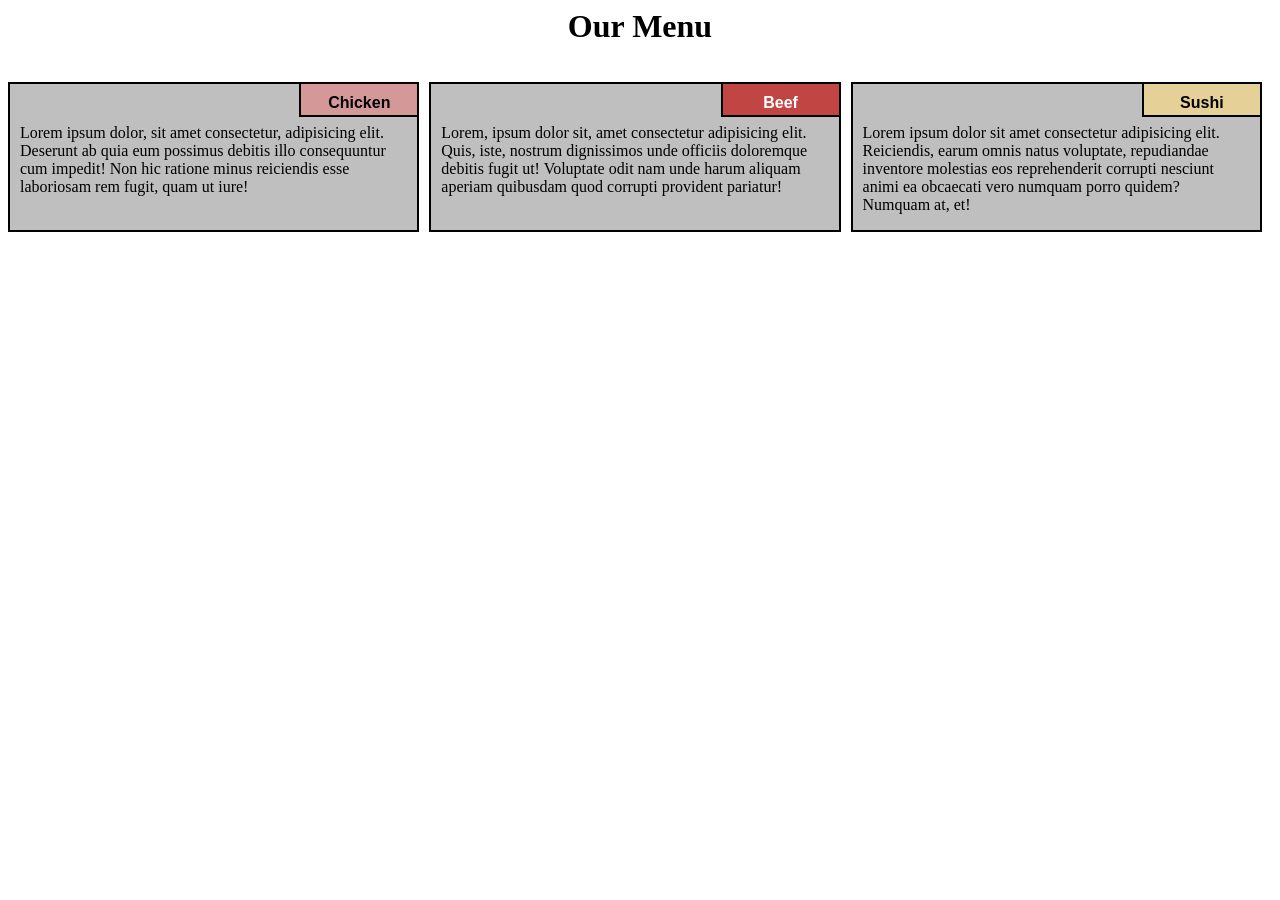
<file: index.html>
<html lang="en">
<head>
<meta charset="UTF-8">
<meta name="viewport" content="width=device-width, initialscale=1.0">
<style>
*{
  box-sizing: border-box;
}

h1{
  text-align: center;
}

p {
  background-color: #bfbfbf;
  border: 2px solid black;
  height: 150px;
  margin-right: 10px;
  padding: 40px 10px 5px 10px;
  overflow: hidden;
}


#container {
  position: relative;
  
}

#p1 {
  background-color: #D59898;
  position: absolute;
  top: 0;
  right: 0;
  font-weight: bold;
  height: 35px;
  width: 120px;
  padding: 10px;
  text-align: center;
  font-family: Arial, Helvetica, sans-serif;

}
#p2 {
  background-color:#C14543 ;
  color: white;
  position: absolute;
  top: 0;
  right: 0;
  font-weight: bold;
  height: 35px;
  width: 120px;
  padding: 10px;
  text-align: center;
  font-family: Arial, Helvetica, sans-serif;

}
#p3 {
 background-color: #E5D198;
  position: absolute;
  top: 0;
  right: 0;
  font-weight: bold;
  height: 35px;
  width: 120px;
  padding: 10px;
  text-align: center;
  font-family: Arial, Helvetica, sans-serif;

}


.row {
  width: 100%;

}


/********** Large devices only **********/
@media (min-width: 992px) {
  .col-lg-1, .col-lg-2, .col-lg-3, .col-lg-4, .col-lg-5, .col-lg-6, .col-lg-7, .col-lg-8, .col-lg-9, .col-lg-10, .col-lg-11, .col-lg-12 {
    float: left;
  }
  .col-lg-1 {
    width: 8.33%;
  }
  .col-lg-2 {
    width: 16.66%;
  }
  .col-lg-3 {
    width: 25%;
  }
  .col-lg-4 {
    width: 33.33%;
  
  }
  .col-lg-5 {
    width: 41.66%;
  }
  .col-lg-6 {
    width: 50%;
  }
  .col-lg-7 {
    width: 58.33%;
  }
  .col-lg-8 {
    width: 66.66%;
  }
  .col-lg-9 {
    width: 74.99%;
  }
  .col-lg-10 {
    width: 83.33%;
  }
  .col-lg-11 {
    width: 91.66%;
  }
  .col-lg-12 {
    width: 100%;
  }

  
}
 <link rel="stylesheet" href="css/style.css">
<title>Responsive Layout</title>
</style>
</head>
<body>
<div class="row">
<h1>Our Menu</h1>
 <div class="col-lg-4 col-md-6 col-sm-12" id="container">
 <p>Lorem ipsum dolor, sit amet consectetur, adipisicing elit.
Deserunt ab quia eum possimus debitis illo consequuntur cum impedit!
Non hic ratione minus reiciendis esse laboriosam rem fugit, quam ut
iure!</p>
 <p id="p1">Chicken</p>
 </div>

 <div class="col-lg-4 col-md-6 col-sm-12" id="container"><p>Lorem,
ipsum dolor sit, amet consectetur adipisicing elit. Quis, iste,
nostrum dignissimos unde officiis doloremque debitis fugit ut!
Voluptate odit nam unde harum aliquam aperiam quibusdam quod corrupti
provident pariatur!</p>
 <p id="p2">Beef</p>
 </div>
 <div class="col-lg-4 col-md-12 col-sm-12" id="container"><p>Lorem
ipsum dolor sit amet consectetur adipisicing elit. Reiciendis, earum
omnis natus voluptate, repudiandae inventore molestias eos
reprehenderit corrupti nesciunt animi ea obcaecati vero numquam porro
quidem? Numquam at, et!</p>
 <p id="p3">Sushi</p>
 </div>
</div>
</body>
</html>
</file>
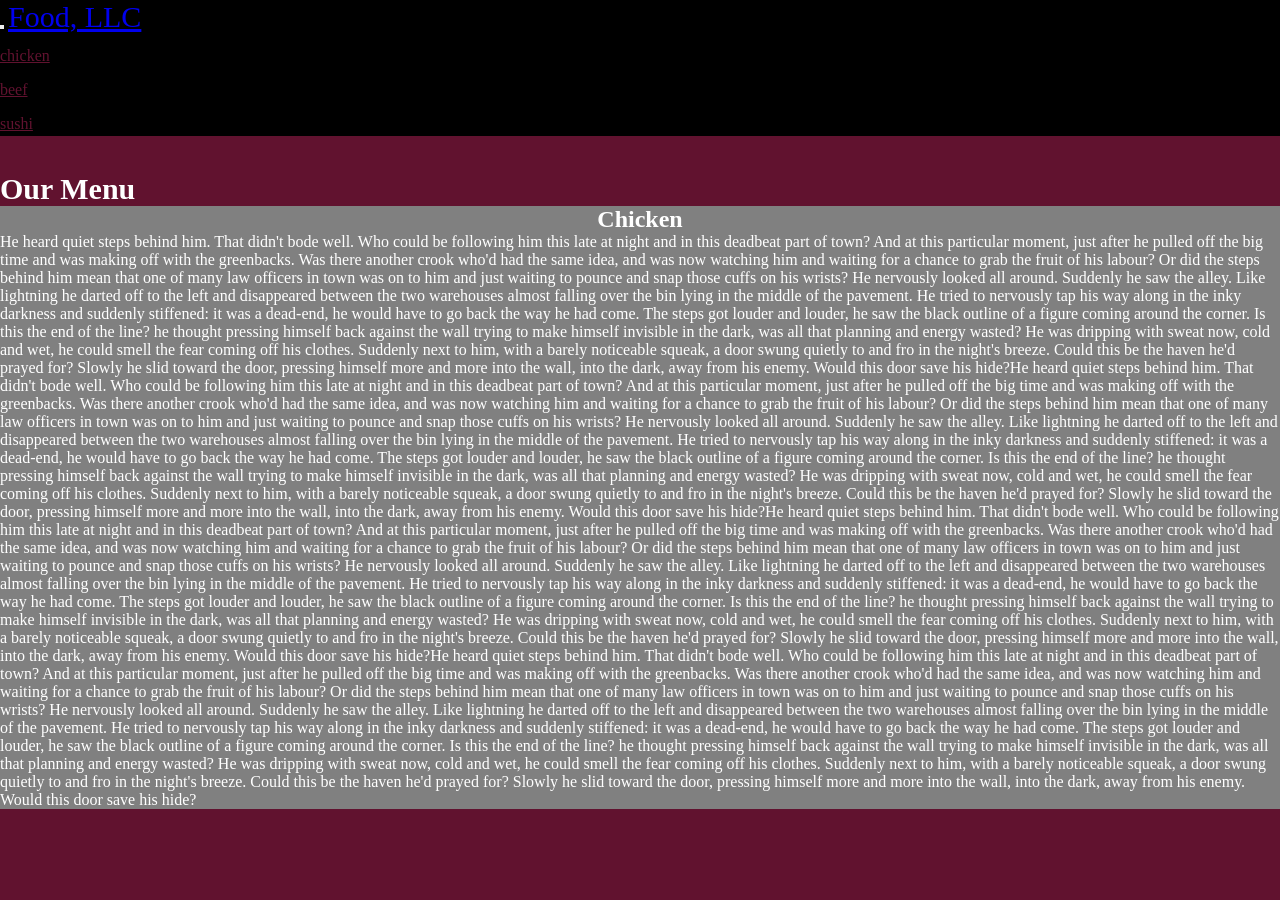
<file: module3.html>
<!DOCTYPE html>
<html lang="en">
<head>
 <title>Bootstrap Example</title>
 <meta charset="utf-8">
 <meta name="viewport" content="width=device-width, initial-scale=1">
<style>
*{
margin: 0;
padding: 0;
}
.navbar{
border: none;
background-color: black;
color: #61122F;
}
body{
background-color: #61122F;
color: white;
}
.glyphicon{
font-size: 30px;
color:#61122F;
}
.center{
width: 90%;
background-color: grey;
}
.container
{
background-color: grey;
}
.text-center{
font-size: 30px;
}
h2{
text-align: center;
}
#myNavbar ul li a {
color: #61122F;
}
.navbar-brand{
font-size: 30px;
}
 <link rel="stylesheet"
href="https://maxcdn.bootstrapcdn.com/bootstrap/3.4.1/css/bootstrap.mi
n.css">
 <link rel="stylesheet" type="text/css" href="style.css">
 <script
src="https://ajax.googleapis.com/ajax/libs/jquery/3.5.1/jquery.min.js"
></script>
 <script
src="https://maxcdn.bootstrapcdn.com/bootstrap/3.4.1/js/bootstrap.min.
js"></script>
</style>
</head>
<body>
<nav class="navbar navbar-inverse">
 <div class="container-fluid">
 <div class="navbar-header">
 <button type="button" class="navbar-toggle" datatoggle="collapse" data-target="#myNavbar">
 <span class="icon-bar"></span>
 <span class="icon-bar"></span>
 <span class="icon-bar"></span>
 </button>
 <a class="navbar-brand" href="#" >Food, LLC</a>
 </div>
 <div class="collapse navbar-collapse" id="myNavbar">

 <ul class="nav navbar-nav navbar-right" >
 <li style>
 <a href="#" >
 <span class="glyphicon glyphicon-cutlery"></span> chicken</a>
 </li>
 <li>
 <a href="#" >
 <span class="glyphicon glyphicon-info-sign"></span> beef</a>
 </li>
 <li>
 <a href="#">
 <span class="glyphicon glyphicon-certificate"></span>
sushi</a>
 </li>
 </ul>
 </div>
 </div>
</nav>
<br>
<br>
<h1><p class="text-center">Our Menu</p></h1>
<div id="main-content" class="container">
 <div id="home-tiles" class="row">
 <div class="col-md-12 col-sm-12 col-xs-12">

 <p id="chickstory">
 <h2>Chicken</h2>
 He heard quiet steps behind him. That didn't bode well.
Who could be following him this late at night and in this deadbeat
part of town? And at this particular moment, just after he pulled off
the big time and was making off with the greenbacks. Was there another
crook who'd had the same idea, and was now watching him and waiting
for a chance to grab the fruit of his labour? Or did the steps behind
him mean that one of many law officers in town was on to him and just
waiting to pounce and snap those cuffs on his wrists? He nervously
looked all around. Suddenly he saw the alley. Like lightning he darted
off to the left and disappeared between the two warehouses almost
falling over the bin lying in the middle of the pavement. He tried to
nervously tap his way along in the inky darkness and suddenly
stiffened: it was a dead-end, he would have to go back the way he had
come. The steps got louder and louder, he saw the black outline of a
figure coming around the corner. Is this the end of the line? he
thought pressing himself back against the wall trying to make himself
invisible in the dark, was all that planning and energy wasted? He was
dripping with sweat now, cold and wet, he could smell the fear coming
off his clothes. Suddenly next to him, with a barely noticeable
squeak, a door swung quietly to and fro in the night's breeze. Could
this be the haven he'd prayed for? Slowly he slid toward the door,
pressing himself more and more into the wall, into the dark, away from
his enemy. Would this door save his hide?He heard quiet steps behind
him. That didn't bode well. Who could be following him this late at
night and in this deadbeat part of town? And at this particular
moment, just after he pulled off the big time and was making off with
the greenbacks. Was there another crook who'd had the same idea, and
was now watching him and waiting for a chance to grab the fruit of his
labour? Or did the steps behind him mean that one of many law officers
in town was on to him and just waiting to pounce and snap those cuffs
on his wrists? He nervously looked all around. Suddenly he saw the
alley. Like lightning he darted off to the left and disappeared
between the two warehouses almost falling over the bin lying in the
middle of the pavement. He tried to nervously tap his way along in the
inky darkness and suddenly stiffened: it was a dead-end, he would have
to go back the way he had come. The steps got louder and louder, he
saw the black outline of a figure coming around the corner. Is this
the end of the line? he thought pressing himself back against the wall
trying to make himself invisible in the dark, was all that planning
and energy wasted? He was dripping with sweat now, cold and wet, he
could smell the fear coming off his clothes. Suddenly next to him,
with a barely noticeable squeak, a door swung quietly to and fro in
the night's breeze. Could this be the haven he'd prayed for? Slowly he
slid toward the door, pressing himself more and more into the wall,
into the dark, away from his enemy. Would this door save his hide?He
heard quiet steps behind him. That didn't bode well. Who could be
following him this late at night and in this deadbeat part of town?
And at this particular moment, just after he pulled off the big time
and was making off with the greenbacks. Was there another crook who'd
had the same idea, and was now watching him and waiting for a chance
to grab the fruit of his labour? Or did the steps behind him mean that
one of many law officers in town was on to him and just waiting to
pounce and snap those cuffs on his wrists? He nervously looked all
around. Suddenly he saw the alley. Like lightning he darted off to the
left and disappeared between the two warehouses almost falling over
the bin lying in the middle of the pavement. He tried to nervously tap
his way along in the inky darkness and suddenly stiffened: it was a
dead-end, he would have to go back the way he had come. The steps got
louder and louder, he saw the black outline of a figure coming around
the corner. Is this the end of the line? he thought pressing himself
back against the wall trying to make himself invisible in the dark,
was all that planning and energy wasted? He was dripping with sweat
now, cold and wet, he could smell the fear coming off his clothes.
Suddenly next to him, with a barely noticeable squeak, a door swung
quietly to and fro in the night's breeze. Could this be the haven he'd
prayed for? Slowly he slid toward the door, pressing himself more and
more into the wall, into the dark, away from his enemy. Would this
door save his hide?He heard quiet steps behind him. That didn't bode
well. Who could be following him this late at night and in this
deadbeat part of town? And at this particular moment, just after he
pulled off the big time and was making off with the greenbacks. Was
there another crook who'd had the same idea, and was now watching him
and waiting for a chance to grab the fruit of his labour? Or did the
steps behind him mean that one of many law officers in town was on to
him and just waiting to pounce and snap those cuffs on his wrists? He
nervously looked all around. Suddenly he saw the alley. Like lightning
he darted off to the left and disappeared between the two warehouses
almost falling over the bin lying in the middle of the pavement. He
tried to nervously tap his way along in the inky darkness and suddenly
stiffened: it was a dead-end, he would have to go back the way he had
come. The steps got louder and louder, he saw the black outline of a
figure coming around the corner. Is this the end of the line? he
thought pressing himself back against the wall trying to make himself
invisible in the dark, was all that planning and energy wasted? He was
dripping with sweat now, cold and wet, he could smell the fear coming
off his clothes. Suddenly next to him, with a barely noticeable
squeak, a door swung quietly to and fro in the night's breeze. Could
this be the haven he'd prayed for? Slowly he slid toward the door,
pressing himself more and more into the wall, into the dark, away from
his enemy. Would this door save his hide?
 </p>
 </div>
 </div>
</div>
</body>
</html>
</file>
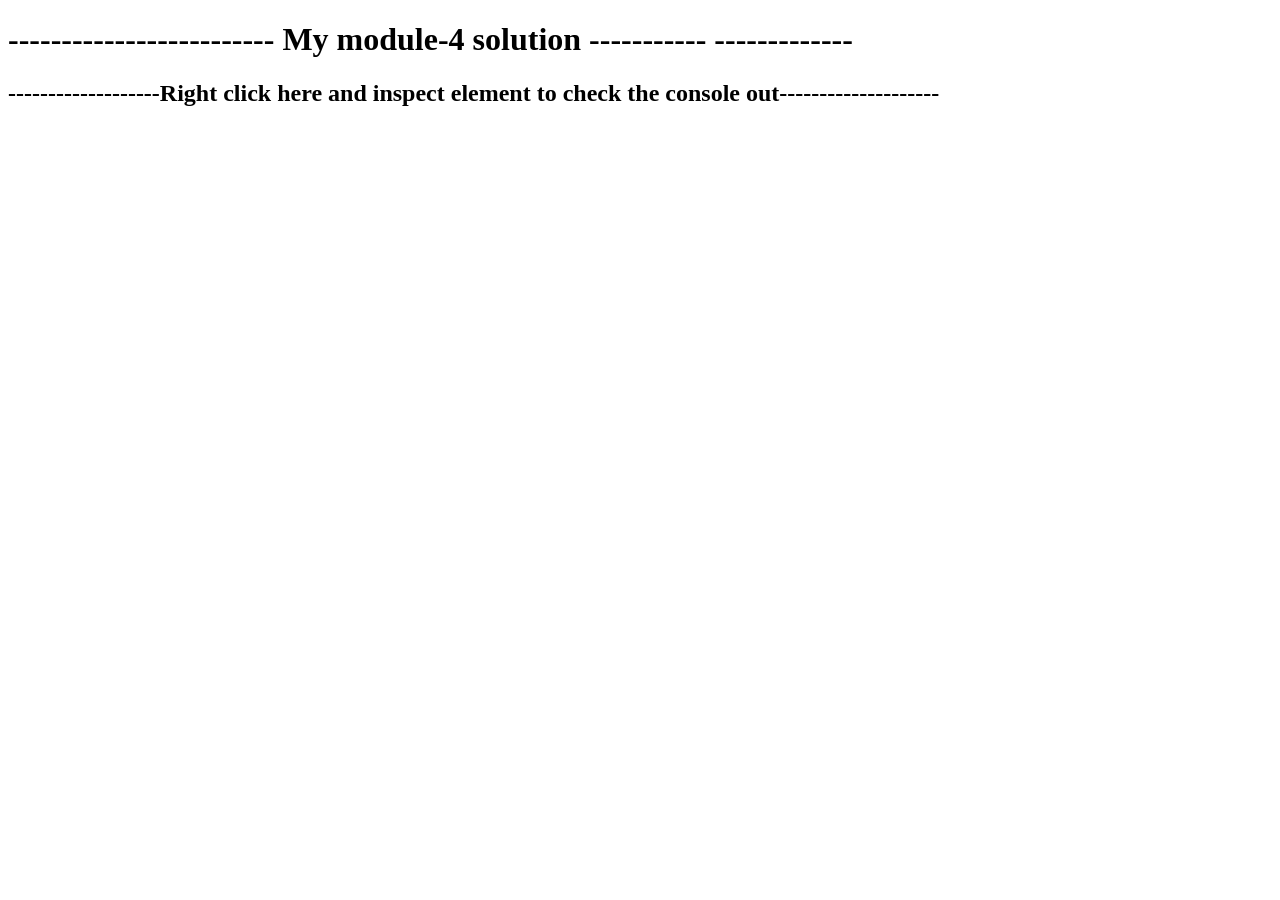
<file: module4.html>
<!DOCTYPE html>
<html>
<head>
<title></title>
</head>
<body>
<h1>------------------------- My module-4 solution -----------
-------------</h1>
 <h2>-------------------Right click here and inspect element to check
the console out--------------------</h2>
<script src="script.js" ="text/javascript">
</script>
</body>
</html>
</file>
<file: style.css>
*{
 box-sizing: border-box;
}
h1{
 text-align: center;
}
p {
 background-color: #bfbfbf;
 border: 2px solid black;
 height: 150px;
 margin-right: 10px;
 padding: 40px 10px 5px 10px;
 overflow: hidden;
}
#container {
 position: relative;

}
#p1 {
 background-color: #D59898;
 position: absolute;
 top: 0;
 right: 0;
 font-weight: bold;
 height: 35px;
 width: 120px;
 padding: 10px;
 text-align: center;
 font-family: Arial, Helvetica, sans-serif;
}
#p2 {
 background-color:#C14543 ;
 color: white;
 position: absolute;
 top: 0;
 right: 0;
 font-weight: bold;
 height: 35px;
 width: 120px;
 padding: 10px;
 text-align: center;
 font-family: Arial, Helvetica, sans-serif;
}
#p3 {
 background-color: #E5D198;
 position: absolute;
 top: 0;
 right: 0;
 font-weight: bold;
 height: 35px;
 width: 120px;
 padding: 10px;
 text-align: center;
 font-family: Arial, Helvetica, sans-serif;
}
.row {
 width: 100%;
}
/********** Large devices only **********/
@media (min-width: 992px) {
 .col-lg-1, .col-lg-2, .col-lg-3, .col-lg-4, .col-lg-5, .col-lg-6,
.col-lg-7, .col-lg-8, .col-lg-9, .col-lg-10, .col-lg-11, .col-lg-12 {
 float: left;
 }
 .col-lg-1 {
 width: 8.33%;
 }
 .col-lg-2 {
 width: 16.66%;
 }
 .col-lg-3 {
 width: 25%;
 }
 .col-lg-4 {
 width: 33.33%;

 }
 .col-lg-5 {
 width: 41.66%;
 }
 .col-lg-6 {
 width: 50%;
 }
 .col-lg-7 {
 width: 58.33%;
 }
 .col-lg-8 {
 width: 66.66%;
 }
 .col-lg-9 {
 width: 74.99%;
 }
 .col-lg-10 {
 width: 83.33%;
 }
 .col-lg-11 {
 width: 91.66%;
 }
 .col-lg-12 {
 width: 100%;
 }

}
/********** Medium devices only **********/
@media (min-width: 768px) and (max-width: 991px) {
 .col-md-1, .col-md-2, .col-md-3, .col-md-4, .col-md-5, .col-md-6,
.col-md-7, .col-md-8, .col-md-9, .col-md-10, .col-md-11, .col-md-12 {
 float: left;

 }
 .col-md-1 {
 width: 8.33%;
 }
 .col-md-2 {
 width: 16.66%;
 }
 .col-md-3 {
 width: 25%;
 }
 .col-md-4 {
 width: 33.33%;
 }
 .col-md-5 {
 width: 41.66%;
 }
 .col-md-6 {
 width: 50%;
 }
 .col-md-7 {
 width: 58.33%;
 }
 .col-md-8 {
 width: 66.66%;
 }
 .col-md-9 {
 width: 74.99%;
 }
 .col-md-10 {
 width: 83.33%;
 }
 .col-md-11 {
 width: 91.66%;
 }
 .col-md-12 {
 width: 100%;
 }
}
/********** Mobile only **********/
@media (max-width: 767px) {
 .col-sm-1, .col-sm-2, .col-sm-3, .col-sm-4, .col-sm-5, .col-sm-6,
.col-sm-7, .col-sm-8, .col-sm-9, .col-sm-10, .col-sm-11, .col-sm-12 {
 float: left;
 }
 .col-sm-1 {
 width: 8.33%;
 }
 .col-sm-2 {
 width: 16.66%;
 }
 .col-sm-3 {
 width: 25%;
 }
 .col-sm-4 {
 width: 33.33%;

 }
 .col-sm-5 {
 width: 41.66%;
 }
 .col-sm-6 {
 width: 50%;
 }
 .col-sm-7 {
 width: 58.33%;
 }
 .col-sm-8 {
 width: 66.66%;
 }
 .col-sm-9 {
 width: 74.99%;
 }
 .col-sm-10 {
 width: 83.33%;
 }
 .col-sm-11 {
 width: 91.66%;
 }
 .col-sm-12 {
 width: 100%;
 }

}
</file>
